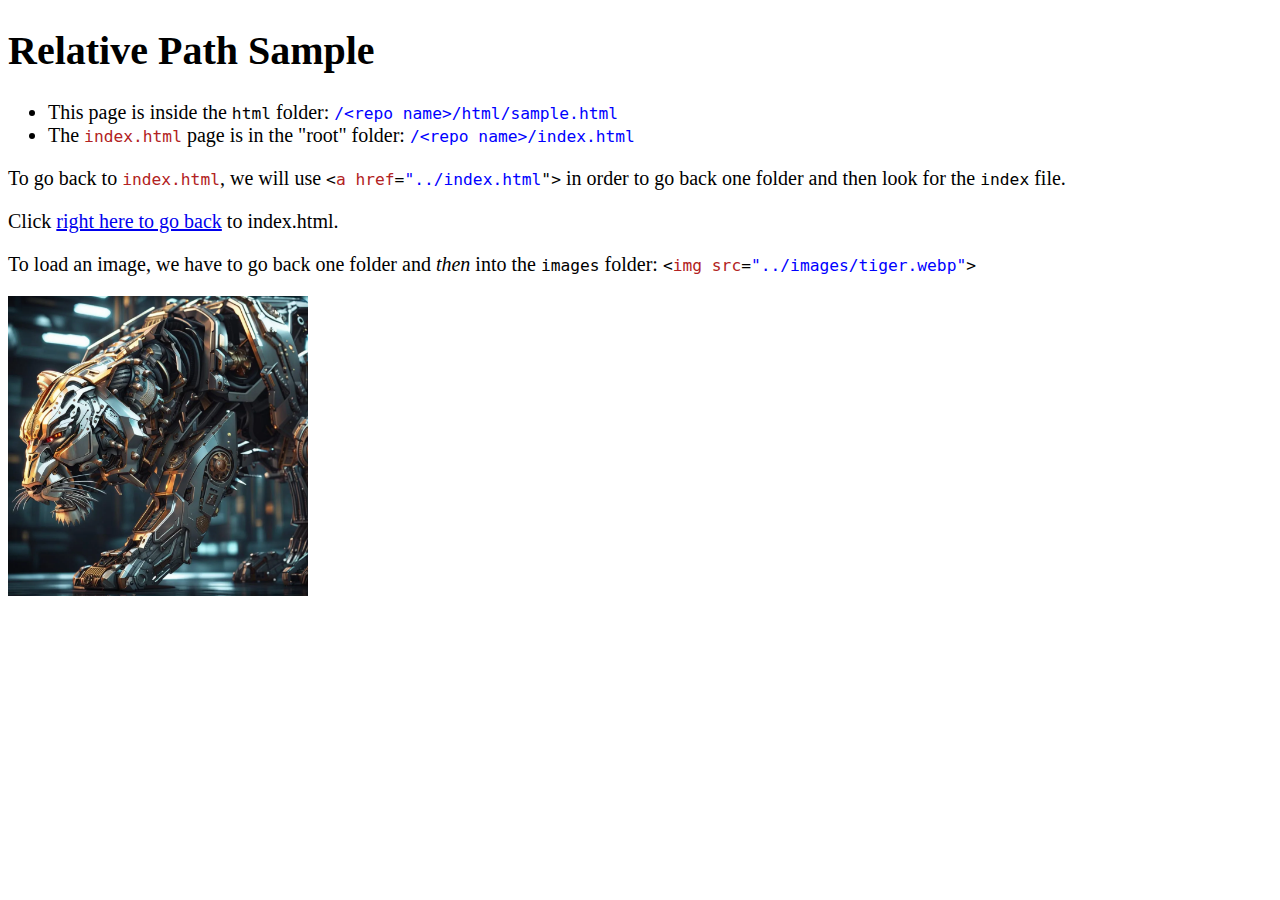
<file: html/sample.html>
<!DOCTYPE html>
<html>

  <head>
    <title>Relative Path Sample</title>

    <!-- Example of putting style in the head (which is gross) -->
    <style>
      body {
        font-family: 'Atkinson Hyperlegible';
        font-size: 125%;
      }
      .blue {
        color: blue;
      }
      .red {
        color: firebrick;
      }
    </style>

  </head>

  <body>
    <h1>Relative Path Sample</h1>

    <ul>
      <li>
        This page is inside the <code>html</code> folder:  <code class="blue">/&lt;repo name&gt;/html/sample.html</code>
      </li>
      <li>
        The <code class="red">index.html</code> page is in the "root" folder: <code class="blue">/&lt;repo name&gt;/index.html</code>
      </li>
    </ul>
    <p>
      To go back to <code class="red">index.html</code>, we will use <code>&lt;<span class="red">a href</span>=<span class="blue">"../index.html</span>"&gt;</code> in order to go back one folder and then look for the <code>index</code> file.
    </p>
    <p>
      Click <a href="../index.html">right here to go back</a> to index.html.
    </p>

    <p>
      To load an image, we have to go back one folder and <em>then</em> into the <code>images</code> folder:  <code>&lt;<span class="red">img src</span>=<span class="blue">"../images/tiger.webp"</span>&gt;</code>
    </p>

    <img src="../images/tiger.webp" width="300" height="300">

  </body>

</html>
</file>
